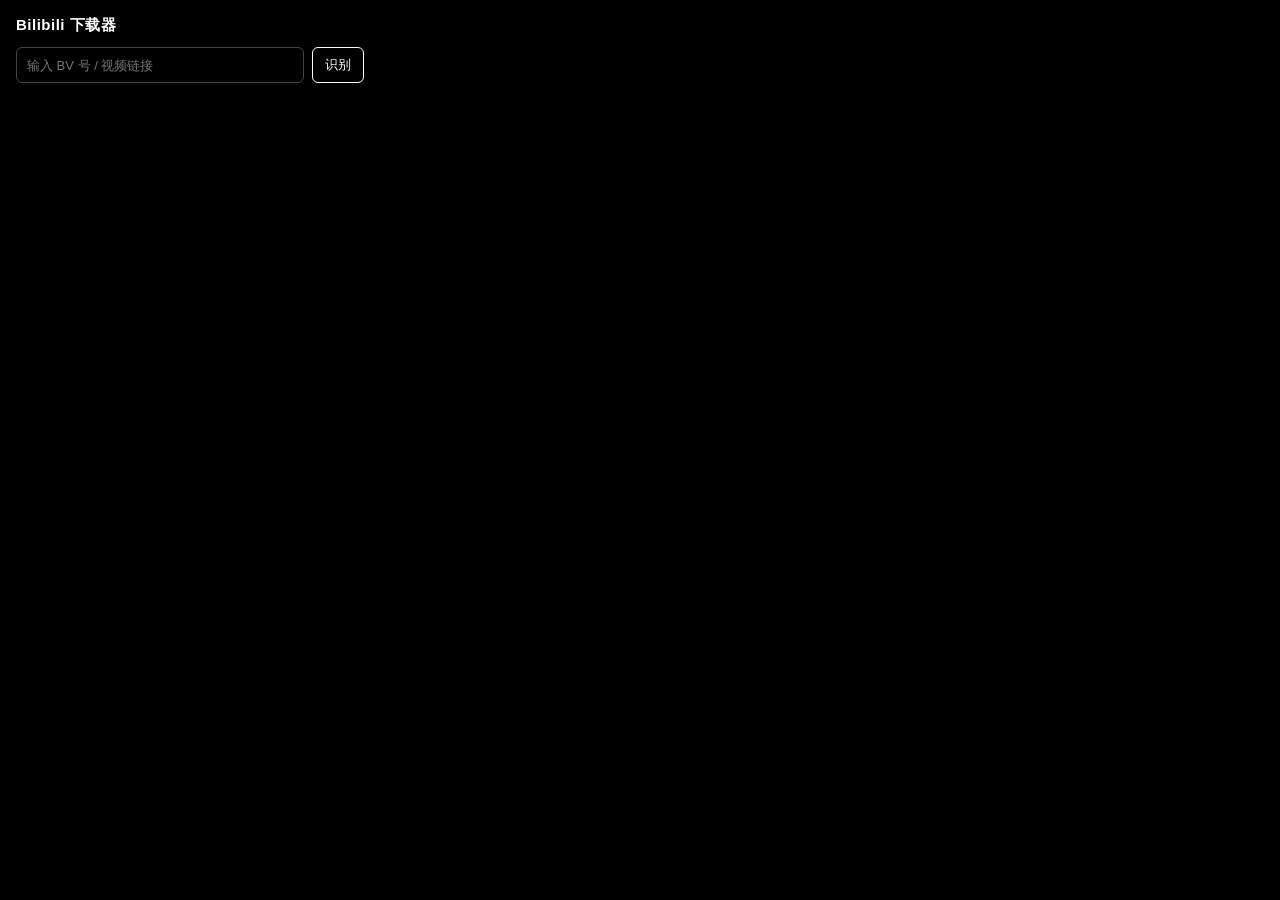
<file: popup.html>
<!DOCTYPE html>
<html lang="zh-CN">
<head>
  <meta charset="UTF-8" />
  <link rel="stylesheet" href="popup.css" />
</head>
<body>
  <h1>Bilibili 下载器</h1>

  <div class="input-row">
    <input id="bv-input" type="text" placeholder="输入 BV 号 / 视频链接" />
    <button id="load-btn">识别</button>
  </div>

  <div id="status" class="status"></div>
  <div id="content"></div>

  <script src="popup.js"></script>
</body>
</html>
</file>
<file: popup.css>
* { box-sizing: border-box; }

html, body {
  margin: 0;
  padding: 0;
  background: #000;
  color: #fff;
}

body {
  width: 380px;
  min-height: 200px;
  padding: 16px;
  font-family: -apple-system, "Segoe UI", "Microsoft YaHei", sans-serif;
  font-size: 13px;
}

h1 {
  margin: 0 0 12px;
  font-size: 15px;
  font-weight: 600;
  letter-spacing: 0.5px;
}

.input-row {
  display: flex;
  gap: 8px;
  margin-bottom: 10px;
}

#bv-input {
  flex: 1;
  background: #000;
  color: #fff;
  border: 1px solid #444;
  border-radius: 6px;
  padding: 8px 10px;
  font-size: 13px;
  outline: none;
}

#bv-input:focus { border-color: #fff; }

button {
  background: #000;
  color: #fff;
  border: 1px solid #fff;
  border-radius: 6px;
  padding: 8px 12px;
  font-size: 13px;
  cursor: pointer;
  transition: background 0.15s, color 0.15s;
}

button:hover:not(:disabled) { background: #fff; color: #000; }
button:disabled { opacity: 0.4; cursor: not-allowed; }

.status {
  color: #aaa;
  font-size: 12px;
  margin-bottom: 10px;
  min-height: 16px;
  white-space: pre-wrap;
  word-break: break-all;
}
.status.error { color: #ff6b6b; }
.status.success { color: #6bff8a; }

.video-info {
  border-top: 1px solid #333;
  padding-top: 12px;
}

.video-title {
  font-weight: 600;
  line-height: 1.4;
  margin-bottom: 4px;
  word-break: break-all;
}

.video-meta {
  color: #999;
  font-size: 12px;
  margin-bottom: 10px;
}

.cover-btn {
  width: 100%;
  margin-bottom: 12px;
}

.page-block {
  border: 1px solid #222;
  border-radius: 8px;
  padding: 10px;
  margin-bottom: 10px;
}

.page-title {
  font-size: 12px;
  color: #bbb;
  margin-bottom: 8px;
  word-break: break-all;
}

.btn-row {
  display: flex;
  gap: 8px;
}

.btn-row button {
  flex: 1;
  padding: 6px 8px;
  font-size: 12px;
}
</file>
